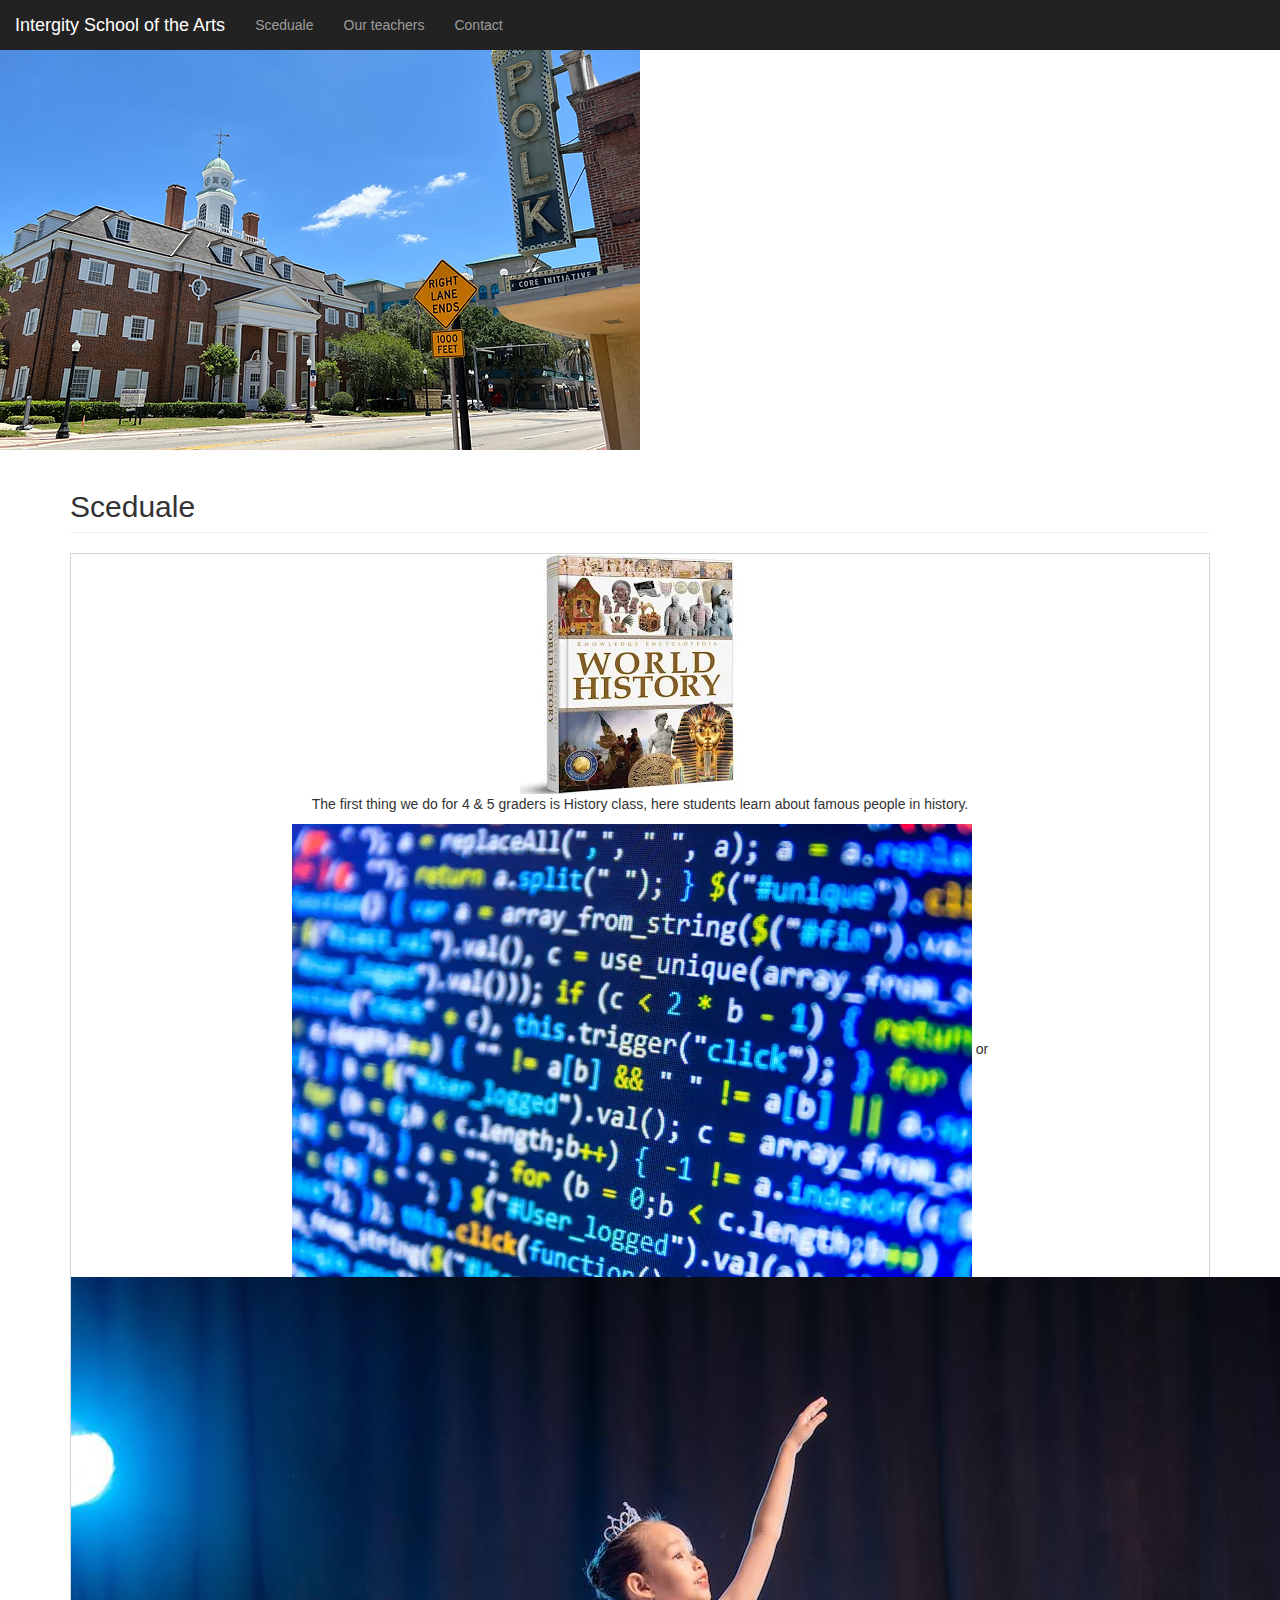
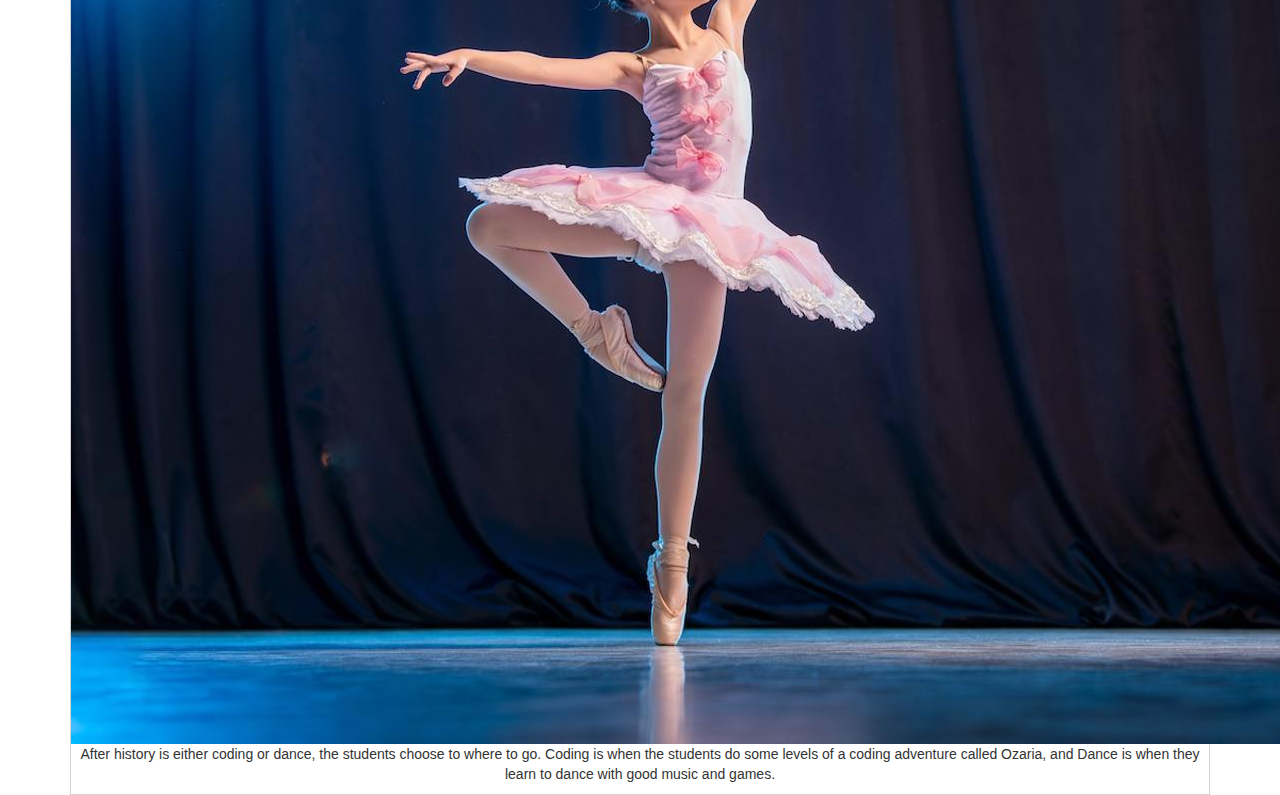
<file: index.html>
<!DOCTYPE html>
<html>

<head>
  <title>School Website</title>
  <meta name="viewport" content="width=device-width, initial-scale=1">

  <link rel="stylesheet" href="https://maxcdn.bootstrapcdn.com/bootstrap/3.4.0/css/bootstrap.min.css">

  <script src="https://ajax.googleapis.com/ajax/libs/jquery/3.4.1/jquery.min.js"></script>

  <script src="https://maxcdn.bootstrapcdn.com/bootstrap/3.4.0/js/bootstrap.min.js"></script>

  <link rel="stylesheet" href="https://cdnjs.cloudflare.com/ajax/libs/font-awesome/4.7.0/css/font-awesome.min.css">

  <link rel="stylesheet" href="style.css">

</head>

<body>

  <!--
Navigation bar code here
-->
<nav class="navbar-inverse" style="position:sticky;top:0;z-index:99999;">
  <div class="navbar-header">
    <button type="button" class="navbar-toggle" data-toggle="collapse" data-target="#myNavbar">
      <span class="icon-bar"></span>
      <span class="icon-bar"></span>
      <span class="icon-bar"></span>
    </button>
    <a class="navbar-brand">Intergity School of the Arts</a>
  </div>
  <div class="collapse navbar-collapse">
    <ul class="nav navbar-nav">
      <li><a href="#what-we-do">Sceduale</a></li>
      <li><a href="teachers">Our teachers</a></li>
      <li><a href="#contact">Contact</a></li>
    </ul>
  </div>
</nav>
<img src="5f3fa8_ef6bfa9cb08c40948394a879e0819ef9~mv2.webp">
<div class="container">
<h2 class="page-header" id="Sceduale">Sceduale</h2>
<center>
  <div class="travel_mainDiv">
    <img src="shopping.webp" class="Sceduale-imgs">
    <p class="Sceduale-ps">
      The first thing we do for 4 & 5 graders is History class, here students learn about famous people in history.
    </p>
    <span><img src="codecode.webp" class="Sceduale-imgs"> or <img src="dance-academy-lehi-utah-ballet-solo-1600-sm-b.jpg" class="Sceduale-imgs"></span>
    <P class="Sceduale-ps">After history is either coding or dance, the students choose to where to go. Coding is when the students do some levels of a coding adventure called Ozaria, and Dance is when they learn to dance with good music and games.</P>
    

  </div>
</center>
</div>

</body>

</html>
</file>
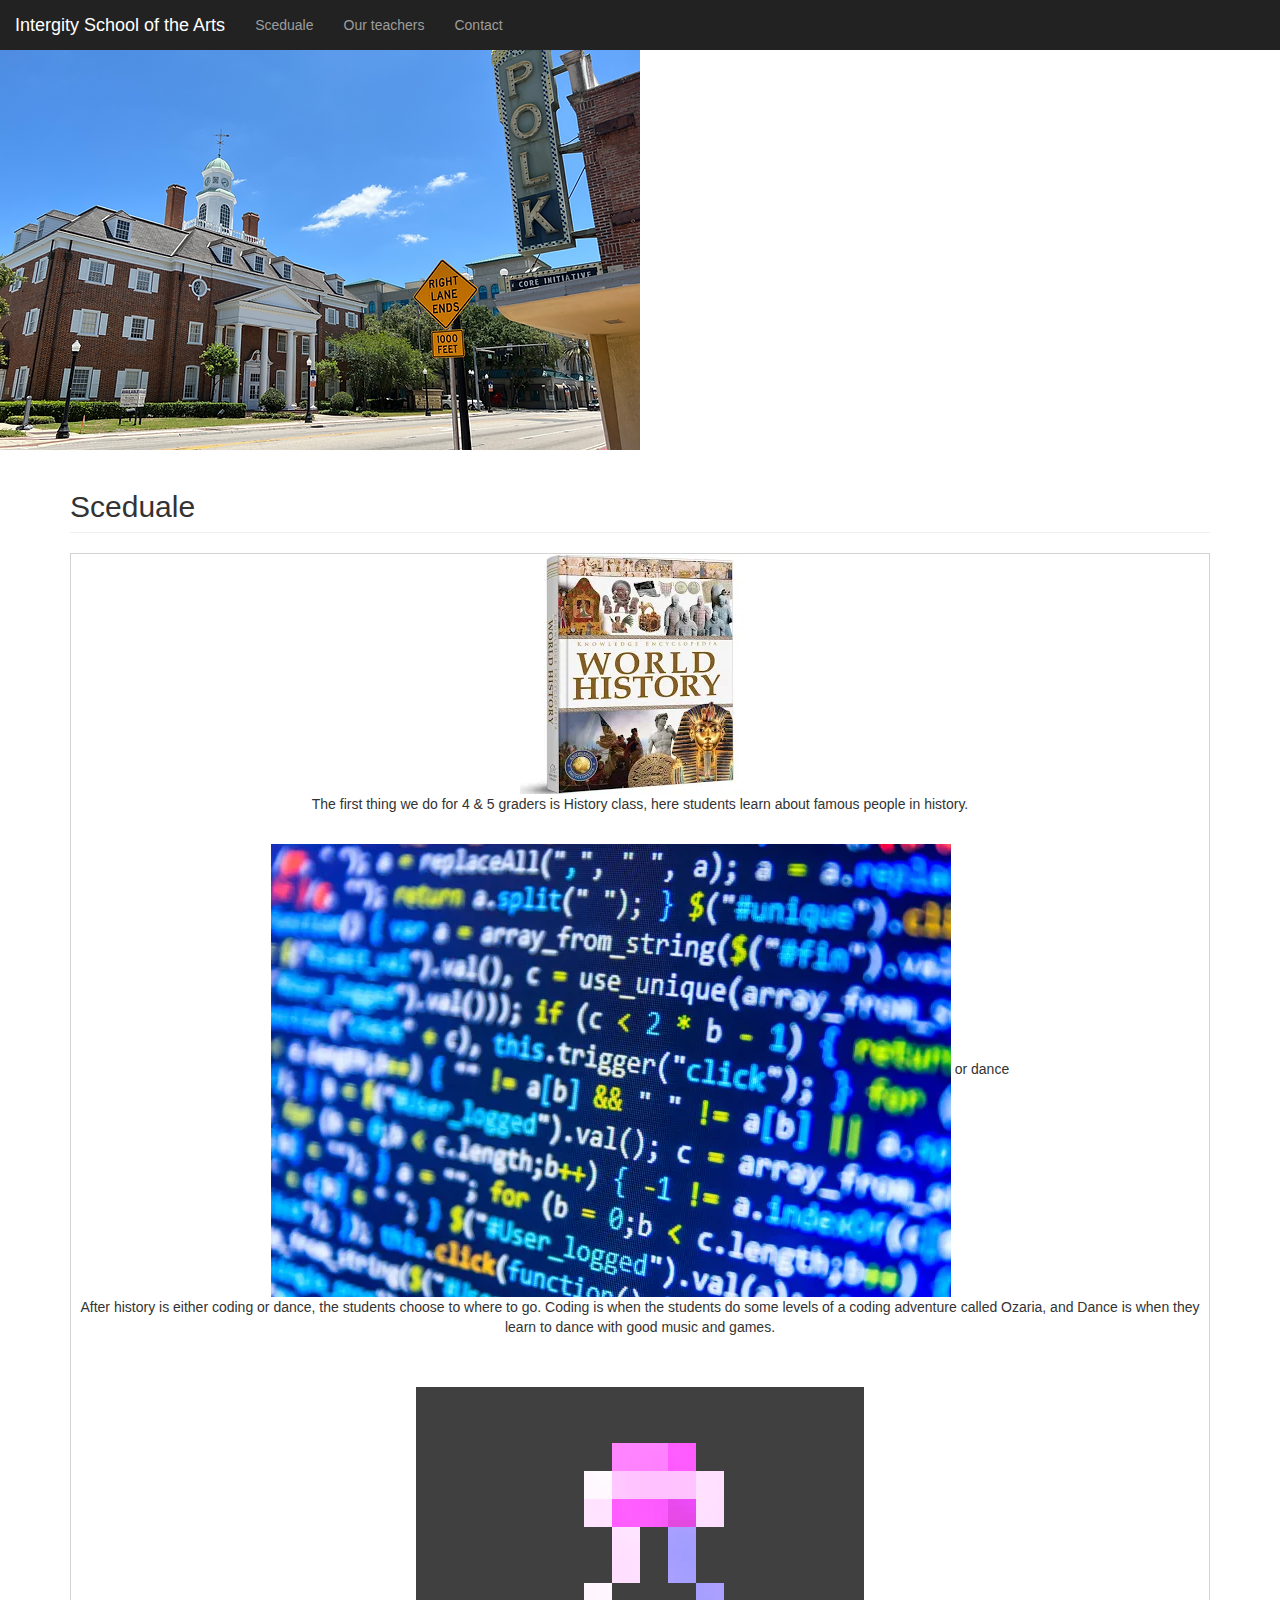
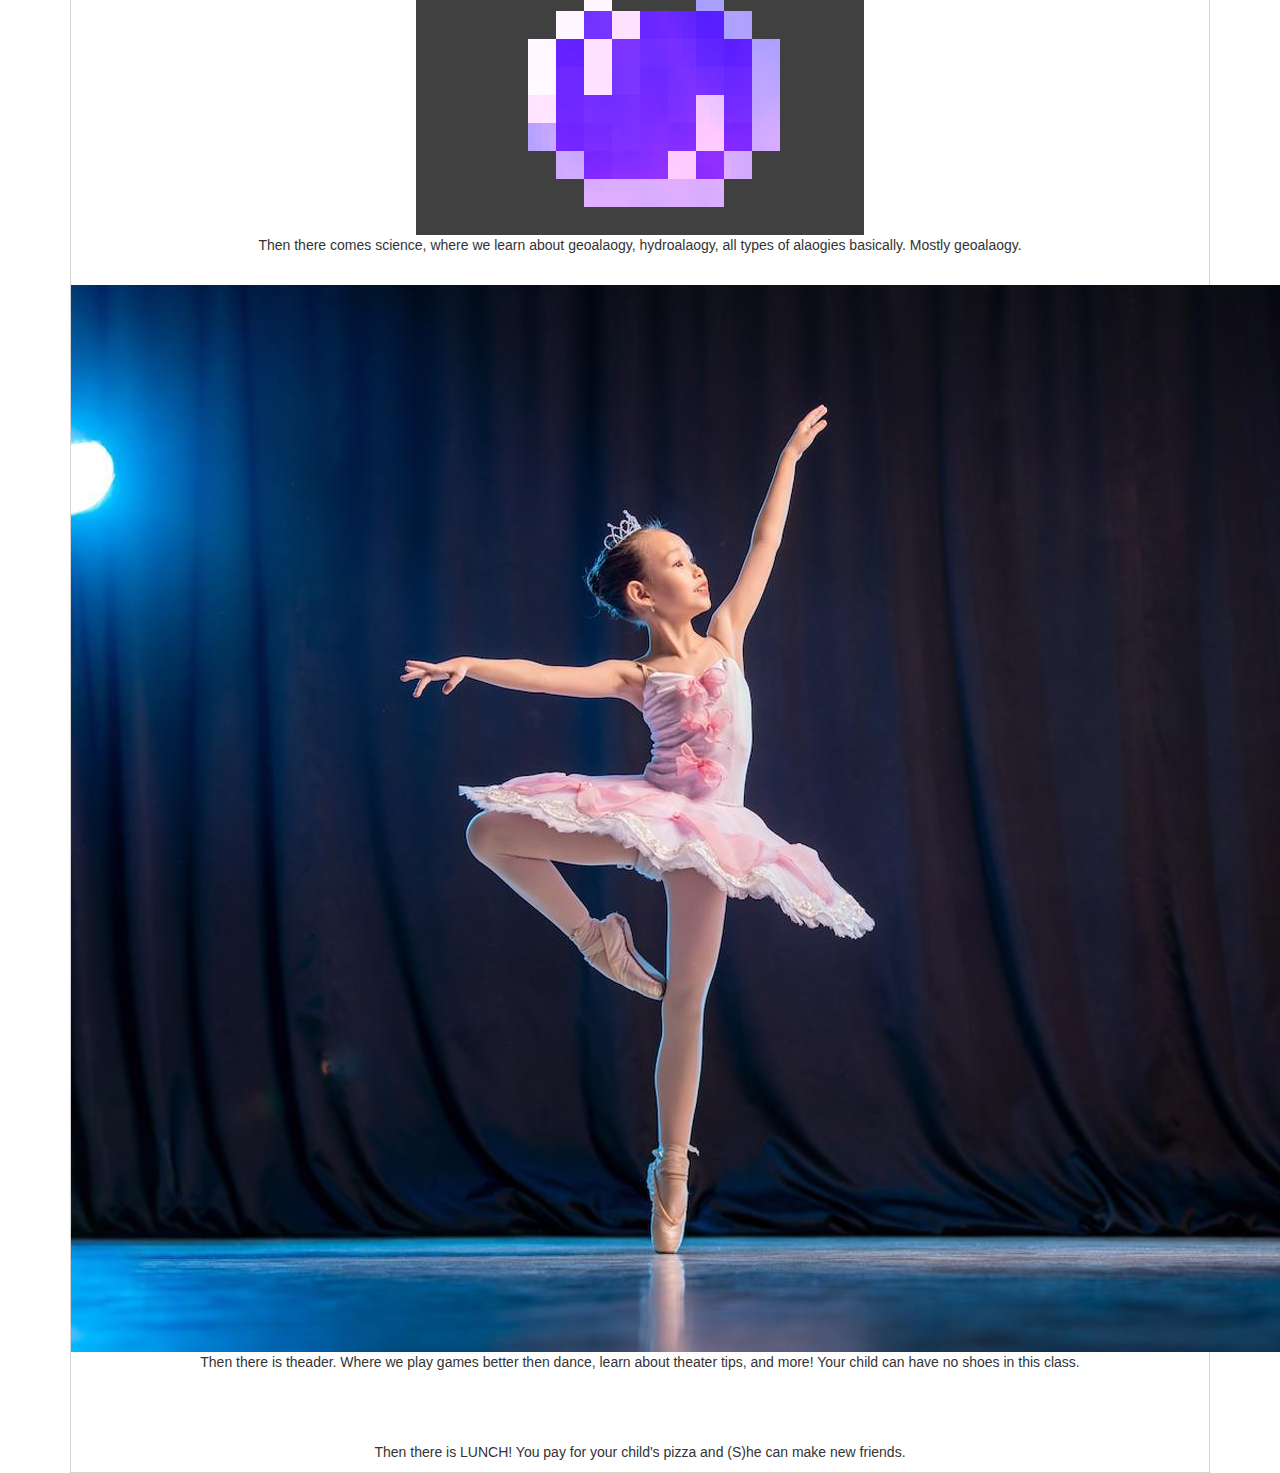
<file: School Assetes/index.html>
<!DOCTYPE html>
<html>

<head>
  <title>School Website</title>
  <meta name="viewport" content="width=device-width, initial-scale=1">

  <link rel="stylesheet" href="https://maxcdn.bootstrapcdn.com/bootstrap/3.4.0/css/bootstrap.min.css">

  <script src="https://ajax.googleapis.com/ajax/libs/jquery/3.4.1/jquery.min.js"></script>

  <script src="https://maxcdn.bootstrapcdn.com/bootstrap/3.4.0/js/bootstrap.min.js"></script>

  <link rel="stylesheet" href="https://cdnjs.cloudflare.com/ajax/libs/font-awesome/4.7.0/css/font-awesome.min.css">

  <link rel="stylesheet" href="style.css">

</head>

<body>

  <!--
Navigation bar code here
-->
<nav class="navbar-inverse" style="position:sticky;top:0;z-index:99999;">
  <div class="navbar-header">
    <button type="button" class="navbar-toggle" data-toggle="collapse" data-target="#myNavbar">
      <span class="icon-bar"></span>
      <span class="icon-bar"></span>
      <span class="icon-bar"></span>
    </button>
    <a class="navbar-brand">Intergity School of the Arts</a>
  </div>
  <div class="collapse navbar-collapse">
    <ul class="nav navbar-nav">
      <li><a href="#what-we-do">Sceduale</a></li>
      <li><a href="teachers">Our teachers</a></li>
      <li><a href="#contact">Contact</a></li>
    </ul>
  </div>
</nav>
<img src="5f3fa8_ef6bfa9cb08c40948394a879e0819ef9~mv2.webp">
<div class="container">
<h2 class="page-header" id="Sceduale">Sceduale</h2>
<center>
  <div class="travel_mainDiv">
    <img src="shopping.webp" class="Sceduale-imgs">
    <p class="Sceduale-ps">
      The first thing we do for 4 & 5 graders is History class, here students learn about famous people in history.
      <br>
      <br>
    </p>
    <span><img src="codecode.webp" class="Sceduale-imgs"> or dance</span>
    <P class="Sceduale-ps">After history is either coding or dance, the students choose to where to go. Coding is when the students do some levels of a coding adventure called Ozaria, and Dance is when they learn to dance with good music and games.</P>
    <br>
    <br>
    <img src="4d87ad78228b9a7697cd5d7a30d5cd8858a2fc7f.webp">
    <p>Then there comes science, where we learn about geoalaogy, hydroalaogy, all types of alaogies basically. Mostly geoalaogy. </p>
    <br>
    <img src="dance-academy-lehi-utah-ballet-solo-1600-sm-b.jpg">
    <p>Then there is theader. Where we play games better then dance, learn about theater tips, and more! Your child can have no shoes in this class.</p>
    <br>
    <br>
    <br>
    <P>Then there is LUNCH! You pay for your child's pizza and (S)he can make new friends.</P>

    

  </div>
</center>
</div>

</body>

</html>
</file>
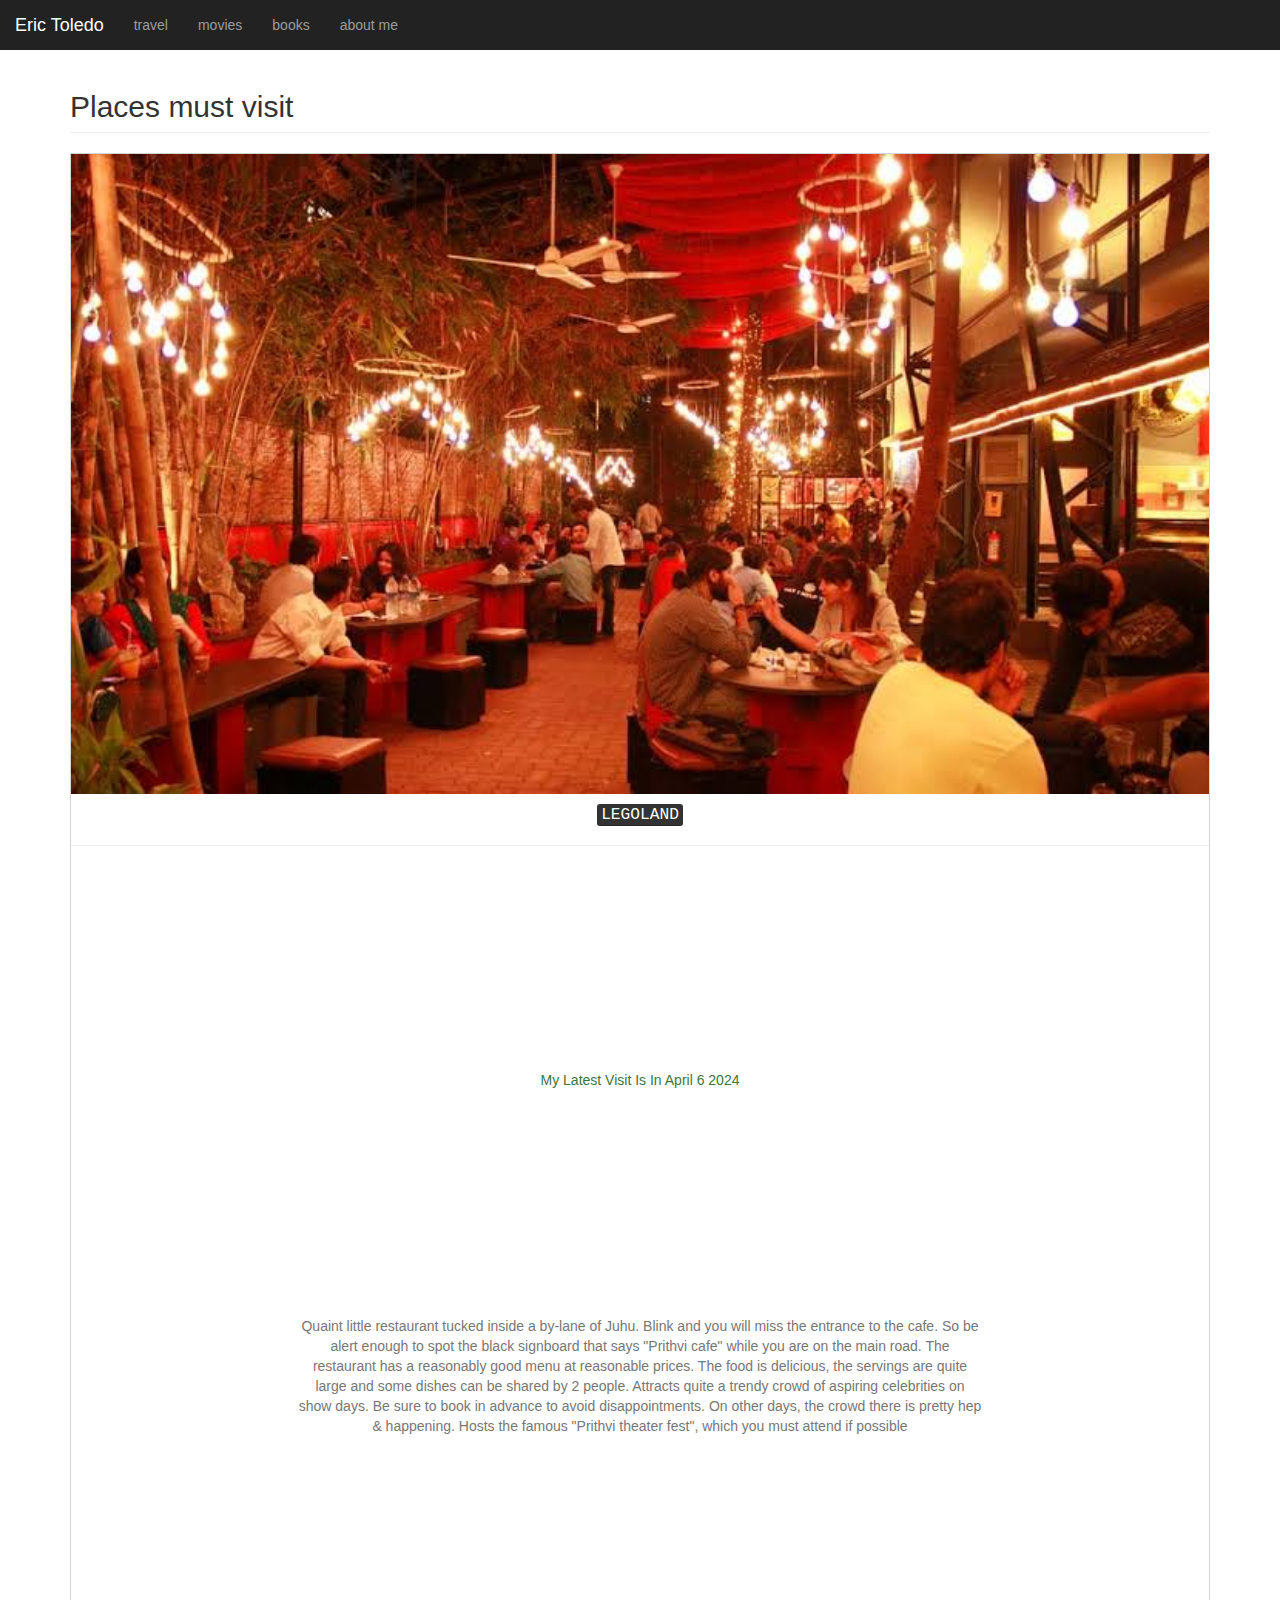
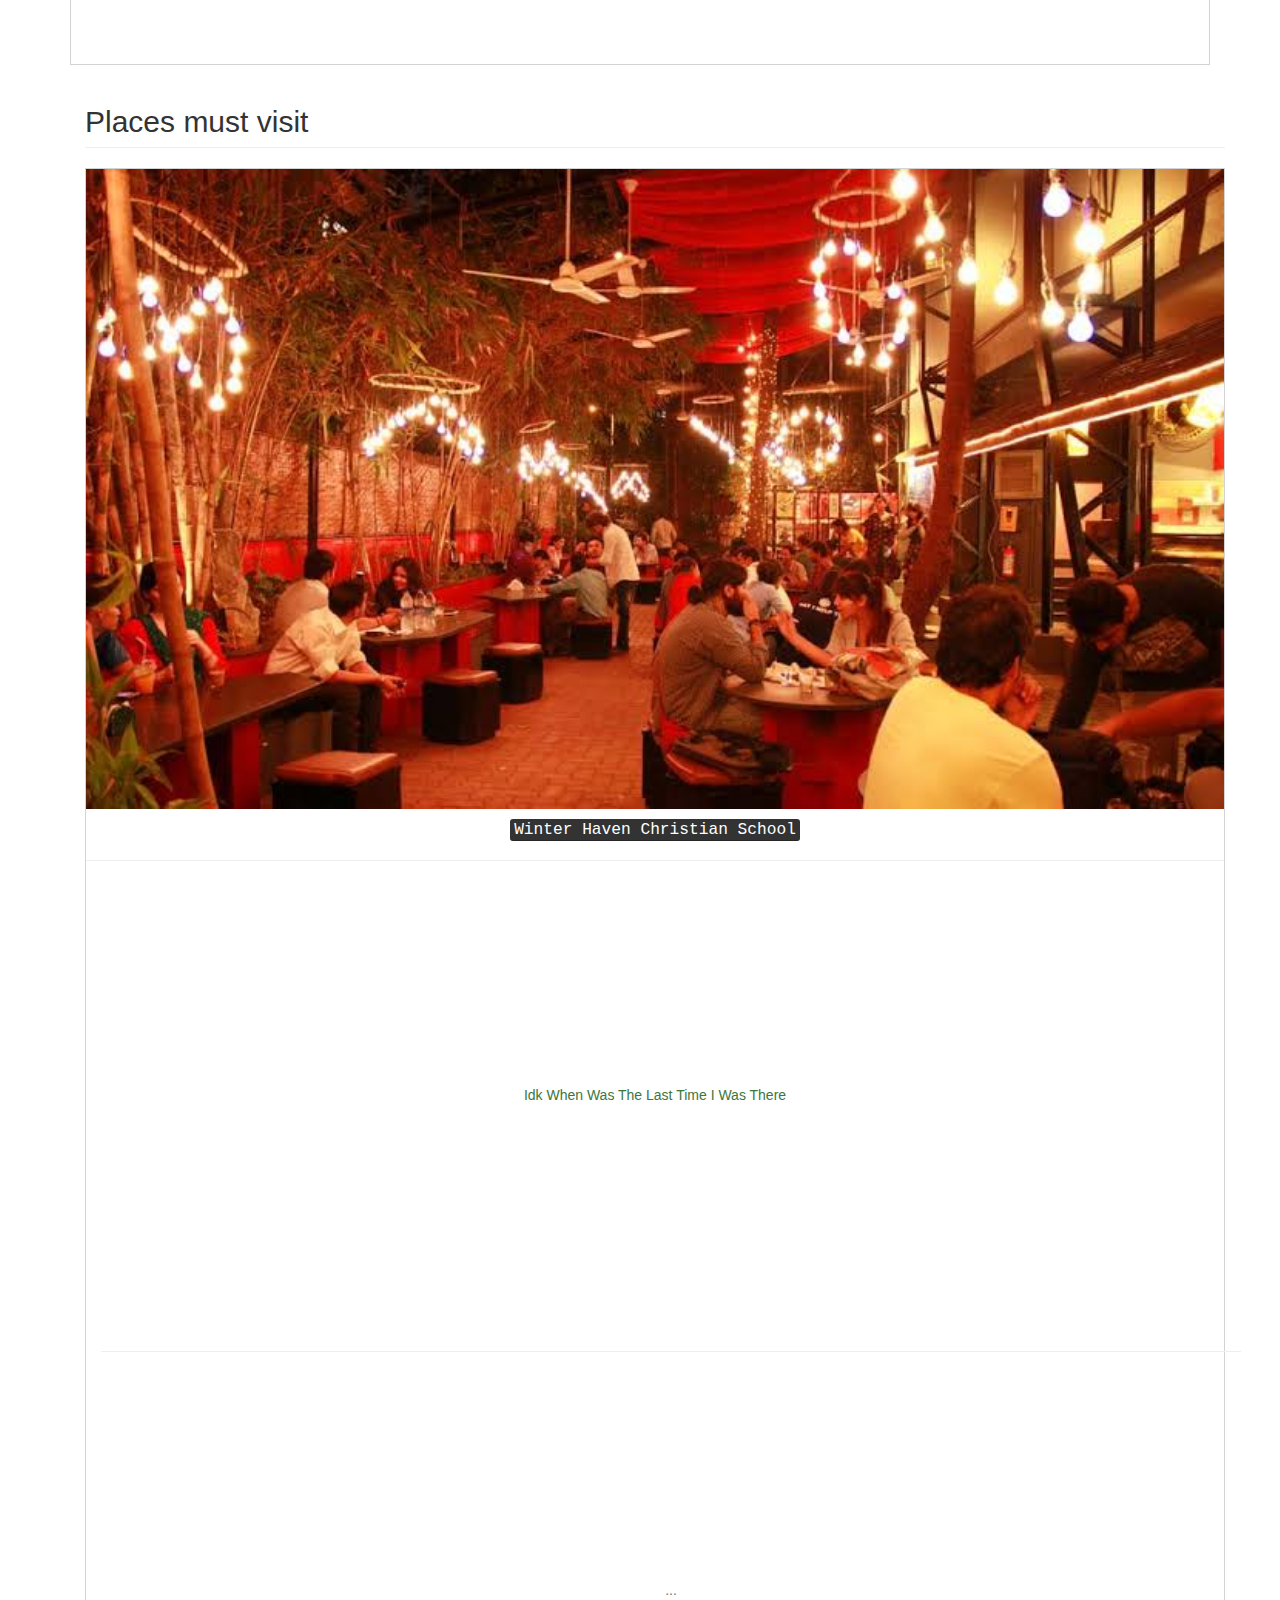
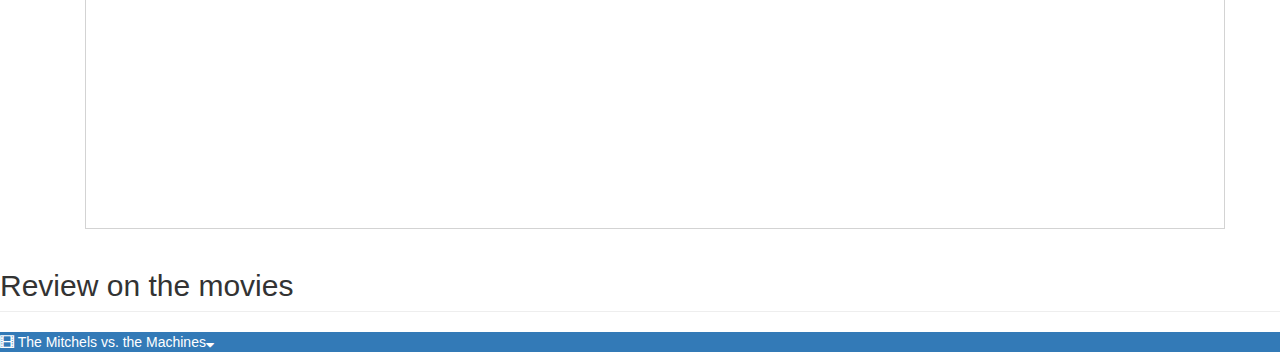
<file: Student Blog/index.html>
<!DOCTYPE html>
<html>
<head>
	<title>Blog</title>
<meta name="viewport" content="width=device-width, initial-scale=1">

<link rel="stylesheet" href="https://maxcdn.bootstrapcdn.com/bootstrap/3.4.0/css/bootstrap.min.css">

<script src="https://ajax.googleapis.com/ajax/libs/jquery/3.4.1/jquery.min.js"></script>

<script src="https://maxcdn.bootstrapcdn.com/bootstrap/3.4.0/js/bootstrap.min.js"></script>

<link rel="stylesheet" href="https://cdnjs.cloudflare.com/ajax/libs/font-awesome/4.7.0/css/font-awesome.min.css">

<link rel="stylesheet" href="style.css">

</head>

<body>
  
<!--
Start coding from here
-->
<nav class="navbar-inverse" style="position:sticky;top:0;z-index:99999;">
  <div class="navbar-header">
    <button type="button" class="navbar-toggle" data-toggle="collapse" data-target="#myNavbar">
      <span class="icon-bar"></span>
      <span class="icon-bar"></span>
      <span class="icon-bar"></span>
    </button>
    <a class="navbar-brand">Eric Toledo</a>
  </div>
  <div class="collapse navbar-collapse">
    <ul class="nav navbar-nav">
      <li><a href="#travel">travel</a></li>
      <li><a href="#movies">movies</a></li>
      <li><a href="#books">books</a></li>
      <li><a href="#contact">about me</a></li>
    </ul>
  </div>
</nav>

<div class="container">
  <h2 class="page-header" id="travel">Places must visit</h2>
  <center>
    <div class="travel_mainDiv">
      <img src="trave1.jpeg">
      <h4 class="text-capitalize"><kbd>LEGOLAND</kbd></h4>
      <hr>
      <h5 class="text-success text-capitalize">my latest visit is in April 6 2024</h5>
      <p class="text-muted">Quaint little restaurant tucked inside a by-lane of Juhu. Blink and you will miss the entrance to the cafe. So be alert enough to spot the black signboard that says "Prithvi cafe" while you are on the main road. The restaurant has a reasonably good menu at reasonable prices. The food is delicious, the servings are quite large and some dishes can be shared by 2 people. Attracts quite a trendy crowd of aspiring celebrities on show days. Be sure to book in advance to avoid disappointments. On other days, the crowd there is pretty hep & happening. Hosts the famous "Prithvi theater fest", which you must attend if possible
      </p>
      

    </div>
  </center>
  <div class="container">
    <h2 class="page-header" id="travel">Places must visit</h2>
    <center>
      <div class="travel_mainDiv">
        <img src="trave1.jpeg">
        <h4 class="text-capitalize"><kbd>Winter haven christian school</kbd></h4>
        <hr>
        <h5 class="text-success text-capitalize">idk when was the last time I was there</h5>
        <div class="container">
              <hr>
              <p class="text-muted">...
              </p>
              
        
            </div>
          </center>
        
  
      </div>
    </center>
</div>
<h2 class="page-header" id="movies">Review on the movies</h2>
<div class="bg-primary movie-head:" data-toggle="collapse" data-target="#mitchels_vs_machines">
  <span class="glyphicon glyphicon-film"></span> The Mitchels vs. the Machines<i class="fa fa-sort-desc"></i>
</div>
<div id="mitchels_vs_machines" class="collapse">
  <div class="movie_text">
    <img src="maxresdefault.jpg" class="img-responsive img-thumbnail">
    <h5 class="text-success text-capitalize"> Excellent film to laugh your soul out
      <span class="glyphicon glyphicon-star"></span>
      <span class="glyphicon glyphicon-star"></span>
      <span class="glyphicon glyphicon-star"></span>
      <span class="glyphicon glyphicon-star"></span>
      <span class="glyphicon glyphicon-star"></span>
      <span class="glyphicon glyphicon-star"></span>
      <span class="glyphicon glyphicon-star"></span>
      <span class="glyphicon glyphicon-star"></span>
      <span class="glyphicon glyphicon-star"></span>
      <span class="glyphicon glyphicon-star"></span>
      <span class="glyphicon glyphicon-star"></span>
      <span class="glyphicon glyphicon-star"></span>
      <span class="glyphicon glyphicon-star"></span>
      <span class="glyphicon glyphicon-star"></span>
      <span class="glyphicon glyphicon-star"></span>
      <span class="glyphicon glyphicon-star"></span>
      <span class="glyphicon glyphicon-star"></span>
      <span class="glyphicon glyphicon-star"></span>
      <span class="glyphicon glyphicon-star"></span>
      <span class="glyphicon glyphicon-star"></span>
      <span class="glyphicon glyphicon-star"></span>
      <span class="glyphicon glyphicon-star"></span>
      <span class="glyphicon glyphicon-star"></span>
      <span class="glyphicon glyphicon-star"></span>
      <span class="glyphicon glyphicon-star"></span>
      <span class="glyphicon glyphicon-star"></span>
      <span class="glyphicon glyphicon-star"></span>
      <span class="glyphicon glyphicon-star"></span>
      <span class="glyphicon glyphicon-star"></span>
      <span class="glyphicon glyphicon-star"></span>
      <span class="glyphicon glyphicon-star"></span>
      <span class="glyphicon glyphicon-star"></span>
      <span class="glyphicon glyphicon-star"></span>
      <span class="glyphicon glyphicon-star"></span>
      <span class="glyphicon glyphicon-star"></span>
      <span class="glyphicon glyphicon-star"></span>
      <span class="glyphicon glyphicon-star"></span>
      <span class="glyphicon glyphicon-star"></span>
      <span class="glyphicon glyphicon-star"></span>
      <span class="glyphicon glyphicon-star"></span>
      <span class="glyphicon glyphicon-star"></span>
      <span class="glyphicon glyphicon-star"></span>
      <span class="glyphicon glyphicon-star"></span>
      <span class="glyphicon glyphicon-star"></span>
      <span class="glyphicon glyphicon-star"></span>
      <span class="glyphicon glyphicon-star"></span>
      <span class="glyphicon glyphicon-star"></span>
      <span class="glyphicon glyphicon-star"></span>
      <span class="glyphicon glyphicon-star"></span>
      <span class="glyphicon glyphicon-star"></span>
      <span class="glyphicon glyphicon-star"></span>
      <span class="glyphicon glyphicon-star"></span>
      <span class="glyphicon glyphicon-star"></span>
      <span class="glyphicon glyphicon-star"></span>
      <span class="glyphicon glyphicon-star"></span>
      <span class="glyphicon glyphicon-star"></span>
      <span class="glyphicon glyphicon-star"></span>
      <span class="glyphicon glyphicon-star"></span>
      <span class="glyphicon glyphicon-star"></span>
      <span class="glyphicon glyphicon-star"></span>
      <span class="glyphicon glyphicon-star"></span>
      <span class="glyphicon glyphicon-star"></span>
      <span class="glyphicon glyphicon-star"></span>
      <span class="glyphicon glyphicon-star"></span>
      <span class="glyphicon glyphicon-star"></span>
      <span class="glyphicon glyphicon-star"></span>
      <span class="glyphicon glyphicon-star"></span>
      <span class="glyphicon glyphicon-star"></span>
      <span class="glyphicon glyphicon-star"></span>
      <span class="glyphicon glyphicon-star"></span>
      <span class="glyphicon glyphicon-star"></span>
      <span class="glyphicon glyphicon-star"></span>
      <span class="glyphicon glyphicon-star"></span>
      <span class="glyphicon glyphicon-star"></span>
      <span class="glyphicon glyphicon-star"></span>
      <span class="glyphicon glyphicon-star"></span>
      <span class="glyphicon glyphicon-star"></span>
      <span class="glyphicon glyphicon-star"></span>
      <span class="glyphicon glyphicon-star"></span>
      <span class="glyphicon glyphicon-star"></span>
      <span class="glyphicon glyphicon-star"></span>
      <span class="glyphicon glyphicon-star"></span>
      <span class="glyphicon glyphicon-star"></span>
      <span class="glyphicon glyphicon-star"></span>
      <span class="glyphicon glyphicon-star"></span>
      <span class="glyphicon glyphicon-star"></span>
      <span class="glyphicon glyphicon-star"></span>
      <span class="glyphicon glyphicon-star"></span>
      <span class="glyphicon glyphicon-star"></span>
      <span class="glyphicon glyphicon-star"></span>
      <span class="glyphicon glyphicon-star"></span>
      <span class="glyphicon glyphicon-star"></span>
      <span class="glyphicon glyphicon-star"></span>
      <span class="glyphicon glyphicon-star"></span>
      <span class="glyphicon glyphicon-star"></span>
      <span class="glyphicon glyphicon-star"></span>
      <span class="glyphicon glyphicon-star"></span>
      <span class="glyphicon glyphicon-star"></span>
      <span class="glyphicon glyphicon-star"></span>
      <span class="glyphicon glyphicon-star"></span>
      <span class="glyphicon glyphicon-star"></span>
      <span class="glyphicon glyphicon-star"></span>
      <span class="glyphicon glyphicon-star"></span>
      <span class="glyphicon glyphicon-star"></span>
      <span class="glyphicon glyphicon-star"></span>
      <span class="glyphicon glyphicon-star"></span>
      <span class="glyphicon glyphicon-star"></span>
      <span class="glyphicon glyphicon-star"></span>
      <span class="glyphicon glyphicon-star"></span>
      <span class="glyphicon glyphicon-star"></span>
      <span class="glyphicon glyphicon-star"></span>
      <span class="glyphicon glyphicon-star"></span>
      <span class="glyphicon glyphicon-star"></span>
      <span class="glyphicon glyphicon-star"></span>
      <span class="glyphicon glyphicon-star"></span>
      <span class="glyphicon glyphicon-star"></span>
      <span class="glyphicon glyphicon-star"></span>
      <span class="glyphicon glyphicon-star"></span>
      <span class="glyphicon glyphicon-star"></span>
      <span class="glyphicon glyphicon-star"></span>
      <span class="glyphicon glyphicon-star"></span>
      <span class="glyphicon glyphicon-star"></span>
      <span class="glyphicon glyphicon-star"></span>
      <span class="glyphicon glyphicon-star"></span>
      <span class="glyphicon glyphicon-star"></span>
      <span class="glyphicon glyphicon-star"></span>
      <span class="glyphicon glyphicon-star"></span>
      <span class="glyphicon glyphicon-star"></span>
      <span class="glyphicon glyphicon-star"></span>
      <span class="glyphicon glyphicon-star"></span>
      <span class="glyphicon glyphicon-star"></span>
      <span class="glyphicon glyphicon-star"></span>
      <span class="glyphicon glyphicon-star"></span>
      <span class="glyphicon glyphicon-star"></span>
      <span class="glyphicon glyphicon-star"></span>
      <span class="glyphicon glyphicon-star"></span>
      <span class="glyphicon glyphicon-star"></span>
      <span class="glyphicon glyphicon-star"></span>
      <span class="glyphicon glyphicon-star"></span>
      <span class="glyphicon glyphicon-star"></span>
      <span class="glyphicon glyphicon-star"></span>
      <span class="glyphicon glyphicon-star"></span>
      <span class="glyphicon glyphicon-star"></span>
      <span class="glyphicon glyphicon-star"></span>
      <span class="glyphicon glyphicon-star"></span>
      <span class="glyphicon glyphicon-star"></span>
      <span class="glyphicon glyphicon-star"></span>
      <span class="glyphicon glyphicon-star"></span>
      <span class="glyphicon glyphicon-star"></span>
      <span class="glyphicon glyphicon-star"></span>
      <span class="glyphicon glyphicon-star"></span>
      <span class="glyphicon glyphicon-star"></span>
      <span class="glyphicon glyphicon-star"></span>
      <span class="glyphicon glyphicon-star"></span>
      <span class="glyphicon glyphicon-star"></span>
      <span class="glyphicon glyphicon-star"></span>
      <span class="glyphicon glyphicon-star"></span>
      <span class="glyphicon glyphicon-star"></span>
      <span class="glyphicon glyphicon-star"></span>
      <span class="glyphicon glyphicon-star"></span>
      <span class="glyphicon glyphicon-star"></span>
      <span class="glyphicon glyphicon-star"></span>
      <span class="glyphicon glyphicon-star"></span>
      <span class="glyphicon glyphicon-star"></span>
      <span class="glyphicon glyphicon-star"></span>
      <span class="glyphicon glyphicon-star"></span>
      <span class="glyphicon glyphicon-star"></span>
      <span class="glyphicon glyphicon-star"></span>
      <span class="glyphicon glyphicon-star"></span>
      <span class="glyphicon glyphicon-star"></span>
      <span class="glyphicon glyphicon-star"></span>
      <span class="glyphicon glyphicon-star"></span>
      <span class="glyphicon glyphicon-star"></span>
      <span class="glyphicon glyphicon-star"></span>
      <span class="glyphicon glyphicon-star"></span>
      <span class="glyphicon glyphicon-star"></span>
      <span class="glyphicon glyphicon-star"></span>
      <span class="glyphicon glyphicon-star"></span>
      <span class="glyphicon glyphicon-star"></span>
      <span class="glyphicon glyphicon-star"></span>
      <span class="glyphicon glyphicon-star"></span>
      <span class="glyphicon glyphicon-star"></span>
      <span class="glyphicon glyphicon-star"></span>
      <span class="glyphicon glyphicon-star"></span>
      <span class="glyphicon glyphicon-star"></span>
      <span class="glyphicon glyphicon-star"></span>
      <span class="glyphicon glyphicon-star"></span>
      <span class="glyphicon glyphicon-star"></span>
      <span class="glyphicon glyphicon-star"></span>
      <span class="glyphicon glyphicon-star"></span>
      <span class="glyphicon glyphicon-star"></span>
      <span class="glyphicon glyphicon-star"></span>
      <span class="glyphicon glyphicon-star"></span>
      <span class="glyphicon glyphicon-star"></span>
      <span class="glyphicon glyphicon-star"></span>
      <span class="glyphicon glyphicon-star"></span>
      <span class="glyphicon glyphicon-star"></span>
      <span class="glyphicon glyphicon-star"></span>
      <span class="glyphicon glyphicon-star"></span>
      <span class="glyphicon glyphicon-star"></span>
      <span class="glyphicon glyphicon-star"></span>
      <span class="glyphicon glyphicon-star"></span>
      <span class="glyphicon glyphicon-star"></span>
      <span class="glyphicon glyphicon-star"></span>
      <span class="glyphicon glyphicon-star"></span>
      <span class="glyphicon glyphicon-star"></span>
      <span class="glyphicon glyphicon-star"></span>
      <span class="glyphicon glyphicon-star"></span>
      <span class="glyphicon glyphicon-star"></span>
      <span class="glyphicon glyphicon-star"></span>
      <span class="glyphicon glyphicon-star"></span>
      <span class="glyphicon glyphicon-star"></span>
      <span class="glyphicon glyphicon-star"></span>
      <span class="glyphicon glyphicon-star"></span>
      <span class="glyphicon glyphicon-star"></span>
      <span class="glyphicon glyphicon-star"></span>
      <span class="glyphicon glyphicon-star"></span>
      <span class="glyphicon glyphicon-star"></span>
      <span class="glyphicon glyphicon-star"></span>
      <span class="glyphicon glyphicon-star"></span>
      <span class="glyphicon glyphicon-star"></span>
      <span class="glyphicon glyphicon-star"></span>
      <span class="glyphicon glyphicon-star"></span>
      <span class="glyphicon glyphicon-star"></span>
      <span class="glyphicon glyphicon-star"></span>
      <span class="glyphicon glyphicon-star"></span>
      <span class="glyphicon glyphicon-star"></span>
      <span class="glyphicon glyphicon-star"></span>
      <span class="glyphicon glyphicon-star"></span>
      <span class="glyphicon glyphicon-star"></span>
      <span class="glyphicon glyphicon-star"></span>
      <span class="glyphicon glyphicon-star"></span>
      <span class="glyphicon glyphicon-star"></span>
      <span class="glyphicon glyphicon-star"></span>
      <span class="glyphicon glyphicon-star"></span>
      <span class="glyphicon glyphicon-star"></span>
      <span class="glyphicon glyphicon-star"></span>
      <span class="glyphicon glyphicon-star"></span>
      <span class="glyphicon glyphicon-star"></span>
      <span class="glyphicon glyphicon-star"></span>
      <span class="glyphicon glyphicon-star"></span>
      <span class="glyphicon glyphicon-star"></span>
      <span class="glyphicon glyphicon-star"></span>
      <span class="glyphicon glyphicon-star"></span>
      <span class="glyphicon glyphicon-star"></span>
      <span class="glyphicon glyphicon-star"></span>
      <span class="glyphicon glyphicon-star"></span>
      <span class="glyphicon glyphicon-star"></span>
      <span class="glyphicon glyphicon-star"></span>
      <span class="glyphicon glyphicon-star"></span>
      <span class="glyphicon glyphicon-star"></span>
      <span class="glyphicon glyphicon-star"></span>
      <span class="glyphicon glyphicon-star"></span>
      <span class="glyphicon glyphicon-star"></span>
      <span class="glyphicon glyphicon-star"></span>
      <span class="glyphicon glyphicon-star"></span>
      <span class="glyphicon glyphicon-star"></span>
      <span class="glyphicon glyphicon-star"></span>
      <span class="glyphicon glyphicon-star"></span>
      <span class="glyphicon glyphicon-star"></span>
      <span class="glyphicon glyphicon-star"></span>
      <span class="glyphicon glyphicon-star"></span>
      <span class="glyphicon glyphicon-star"></span>
      <span class="glyphicon glyphicon-star"></span>
      <span class="glyphicon glyphicon-star"></span>
      <span class="glyphicon glyphicon-star"></span>
      <span class="glyphicon glyphicon-star"></span>
      <span class="glyphicon glyphicon-star"></span>
      <span class="glyphicon glyphicon-star"></span>
      <span class="glyphicon glyphicon-star"></span>
      <span class="glyphicon glyphicon-star"></span>
      <span class="glyphicon glyphicon-star"></span>
      <span class="glyphicon glyphicon-star"></span>
      <span class="glyphicon glyphicon-star"></span>
      <span class="glyphicon glyphicon-star"></span>
      <span class="glyphicon glyphicon-star"></span>
      <span class="glyphicon glyphicon-star"></span>
      <span class="glyphicon glyphicon-star"></span>
      <span class="glyphicon glyphicon-star"></span>
      <span class="glyphicon glyphicon-star"></span>
      <span class="glyphicon glyphicon-star"></span>
      <span class="glyphicon glyphicon-star"></span>
      <span class="glyphicon glyphicon-star"></span>
      <span class="glyphicon glyphicon-star"></span>
      <span class="glyphicon glyphicon-star"></span>
      <span class="glyphicon glyphicon-star"></span>
      <span class="glyphicon glyphicon-star"></span>
      <span class="glyphicon glyphicon-star"></span>
      <span class="glyphicon glyphicon-star"></span>
      <span class="glyphicon glyphicon-star"></span>
      <span class="glyphicon glyphicon-star"></span>
      <span class="glyphicon glyphicon-star"></span>
      <span class="glyphicon glyphicon-star"></span>
      <span class="glyphicon glyphicon-star"></span>
      <span class="glyphicon glyphicon-star"></span>
      <span class="glyphicon glyphicon-star"></span>
      <span class="glyphicon glyphicon-star"></span>
      <span class="glyphicon glyphicon-star"></span>
      <span class="glyphicon glyphicon-star"></span>
      <span class="glyphicon glyphicon-star"></span>
      <span class="glyphicon glyphicon-star"></span>
      <span class="glyphicon glyphicon-star"></span>
      <span class="glyphicon glyphicon-star"></span>
      <span class="glyphicon glyphicon-star"></span>
      <span class="glyphicon glyphicon-star"></span>
      <span class="glyphicon glyphicon-star"></span>
      <span class="glyphicon glyphicon-star"></span>
      <span class="glyphicon glyphicon-star"></span>
      <span class="glyphicon glyphicon-star"></span>
      <span class="glyphicon glyphicon-star"></span>
      <span class="glyphicon glyphicon-star"></span>
      <span class="glyphicon glyphicon-star"></span>
      <span class="glyphicon glyphicon-star"></span>
      <span class="glyphicon glyphicon-star"></span>
      <span class="glyphicon glyphicon-star"></span>
      <span class="glyphicon glyphicon-star"></span>
      <span class="glyphicon glyphicon-star"></span>
      <span class="glyphicon glyphicon-star"></span>
      <span class="glyphicon glyphicon-star"></span>
      <span class="glyphicon glyphicon-star"></span>
      <span class="glyphicon glyphicon-star"></span>
      <span class="glyphicon glyphicon-star"></span>
      <span class="glyphicon glyphicon-star"></span>
      <span class="glyphicon glyphicon-star"></span>
      <span class="glyphicon glyphicon-star"></span>
      <span class="glyphicon glyphicon-star"></span>
      <span class="glyphicon glyphicon-star"></span>
      <span class="glyphicon glyphicon-star"></span>
      <span class="glyphicon glyphicon-star"></span>
      <span class="glyphicon glyphicon-star"></span>
      <span class="glyphicon glyphicon-star"></span>
      <span class="glyphicon glyphicon-star"></span>
      <span class="glyphicon glyphicon-star"></span>
      <span class="glyphicon glyphicon-star"></span>
      <span class="glyphicon glyphicon-star"></span>
      <span class="glyphicon glyphicon-star"></span>
      <span class="glyphicon glyphicon-star"></span>
      <span class="glyphicon glyphicon-star"></span>
      <span class="glyphicon glyphicon-star"></span>
      <span class="glyphicon glyphicon-star"></span>
      <span class="glyphicon glyphicon-star"></span>
      <span class="glyphicon glyphicon-star"></span>
      <span class="glyphicon glyphicon-star"></span>
      <span class="glyphicon glyphicon-star"></span>
      <span class="glyphicon glyphicon-star"></span>
      <span class="glyphicon glyphicon-star"></span>
      <span class="glyphicon glyphicon-star"></span>
      <span class="glyphicon glyphicon-star"></span>
      <span class="glyphicon glyphicon-star"></span>
      <span class="glyphicon glyphicon-star"></span>
      <span class="glyphicon glyphicon-star"></span>
      <span class="glyphicon glyphicon-star"></span>
      <span class="glyphicon glyphicon-star"></span>
      <span class="glyphicon glyphicon-star"></span>
      <span class="glyphicon glyphicon-star"></span>
      <span class="glyphicon glyphicon-star"></span>
      <span class="glyphicon glyphicon-star"></span>
      <span class="glyphicon glyphicon-star"></span>
      <span class="glyphicon glyphicon-star"></span>
      <span class="glyphicon glyphicon-star"></span>
      <span class="glyphicon glyphicon-star"></span>
      <span class="glyphicon glyphicon-star"></span>
      <span class="glyphicon glyphicon-star"></span>
      <span class="glyphicon glyphicon-star"></span>
      <span class="glyphicon glyphicon-star"></span>
      <span class="glyphicon glyphicon-star"></span>
      <span class="glyphicon glyphicon-star"></span>
      <span class="glyphicon glyphicon-star"></span>
      <span class="glyphicon glyphicon-star"></span>
      <span class="glyphicon glyphicon-star"></span>
      <span class="glyphicon glyphicon-star"></span>
      <span class="glyphicon glyphicon-star"></span>
      <span class="glyphicon glyphicon-star"></span>
      <span class="glyphicon glyphicon-star"></span>
      <span class="glyphicon glyphicon-star"></span>
      <span class="glyphicon glyphicon-star"></span>
      <span class="glyphicon glyphicon-star"></span>
      <span class="glyphicon glyphicon-star"></span>
      <span class="glyphicon glyphicon-star"></span>
      <span class="glyphicon glyphicon-star"></span>
      <span class="glyphicon glyphicon-star"></span>
      <span class="glyphicon glyphicon-star"></span>
      <span class="glyphicon glyphicon-star"></span>
      <span class="glyphicon glyphicon-star"></span>
      <span class="glyphicon glyphicon-star"></span>
      <span class="glyphicon glyphicon-star"></span>
      <span class="glyphicon glyphicon-star"></span>
      <span class="glyphicon glyphicon-star"></span>
      <span class="glyphicon glyphicon-star"></span>
      <span class="glyphicon glyphicon-star"></span>
      <span class="glyphicon glyphicon-star"></span>
      <span class="glyphicon glyphicon-star"></span>
      <span class="glyphicon glyphicon-star"></span>
      <span class="glyphicon glyphicon-star"></span>
      <span class="glyphicon glyphicon-star"></span>
      <span class="glyphicon glyphicon-star"></span>
      <span class="glyphicon glyphicon-star"></span>
      <span class="glyphicon glyphicon-star"></span>
      <span class="glyphicon glyphicon-star"></span>
      <span class="glyphicon glyphicon-star"></span>
      <span class="glyphicon glyphicon-star"></span>
      <span class="glyphicon glyphicon-star"></span>
      <span class="glyphicon glyphicon-star"></span>
      <span class="glyphicon glyphicon-star"></span>
      <span class="glyphicon glyphicon-star"></span>
      <span class="glyphicon glyphicon-star"></span>

      </h5>
    <p>
      One time I accidenliy clicked on this movie on Netflix and I desided to watch it. GREATEST THING EVER. So the movie is about this 17 or 18 year girl named Katie who wants to go to film school. But the dad cracked her laptop and made her go in their 500 year old car to California Film School. Meanwhile, a guy started a robot invasion accidenliy by mistreating a phone he made, and when they find the Mitchels... well... you watch the rest.
    </p>
  </div>
  <h2 class="page-header" id="books">My favorite books</h2>
  <div class="col-lg-6 col-sm-6
  col-xs-6">
  <img src="9781338323214.jpg">
  <hr>
  <a href="https://www.parnassusbooks.net/book/9781338323214">Dog Man Fetch-22</a>
  <hr>
  </div>
  <div>
    <img src="download.jpeg" class="greek">
    <hr>
  <a href="https://www.kobo.com/us/en/ebook/greek-mythology-25">Greek Mythology</a>
  <hr>
</div>

  <section id="contact">
    <iframe src="https://www.google.com/maps/embed?pb=!1m18!1m12!1m3!1d2245.8846554246884!2d-81.68723202108269!3d28.082431237324446!2m3!1f0!2f0!3f0!3m2!1i1024!2i768!4f13.1!3m3!1m2!1s0x88dd72834eac5e2b%3A0x86a418a52793eb01!2s1252%20Denali%20Dr%2C%20Winter%20Haven%2C%20FL%2033881!5e0!3m2!1sen!2sus!4v1712770458725!5m2!1sen!2sus" width="600" height="450" style="border:0;" allowfullscreen="" loading="lazy" referrerpolicy="no-referrer-when-downgrade"></iframe>


        <div class="contact_1" >

           <a href="mailto:my@gmail.com?Subject=Hi">
               <h5><i class="fa fa-envelope"></i>&nbsp;&nbsp;mygmailid@gmail.com</h5>
            </a> 

           <a href="#"> 
               <h5><i class="fa fa-instagram" ></i>&nbsp;&nbsp;myinstagramid</h5>
            </a> 
        </div>
</section>


</body>
</html>
</file>
<file: style.css>
.body{
    align-content: center;
}
#navbar-brand{
    width:100%;
    height:500px;
    border:none;
}
.travel_mainDiv{
    border: 1px solid lightgrey;
}
#Sceduale-imgs{
width: 100px;
}
#Sceduale-ps{
    margin: 20px;
}
</file>
<file: School Assetes/style.css>
.body{
    align-content: center;
}
#navbar-brand{
    width:100%;
    height:500px;
    border:none;
}
.travel_mainDiv{
    border: 1px solid lightgrey;
}
#Sceduale-imgs{
width: 100px;
height: min-content;
}
#Sceduale-ps{
    margin: 20px;
}
</file>
<file: Student Blog/style.css>
#contact iframe
{
    width: 100%;
}
.travel_mainDiv{
    border: 1px solid lightgray;
}
.travel_mainDiv img{
    width: 100%;
}
.travel_mainDiv h5 , .travel_mainDiv p{
    margin: 20%;
}
.movie_head{
    font-size: 20px;
    padding: 6px 22px;
    border: 10px;
    margin-bottom: 15px;
}
.movie_head i{
    float: right;
}
.greek{
    height: 400px;
    width: 300px;
}
</file>
